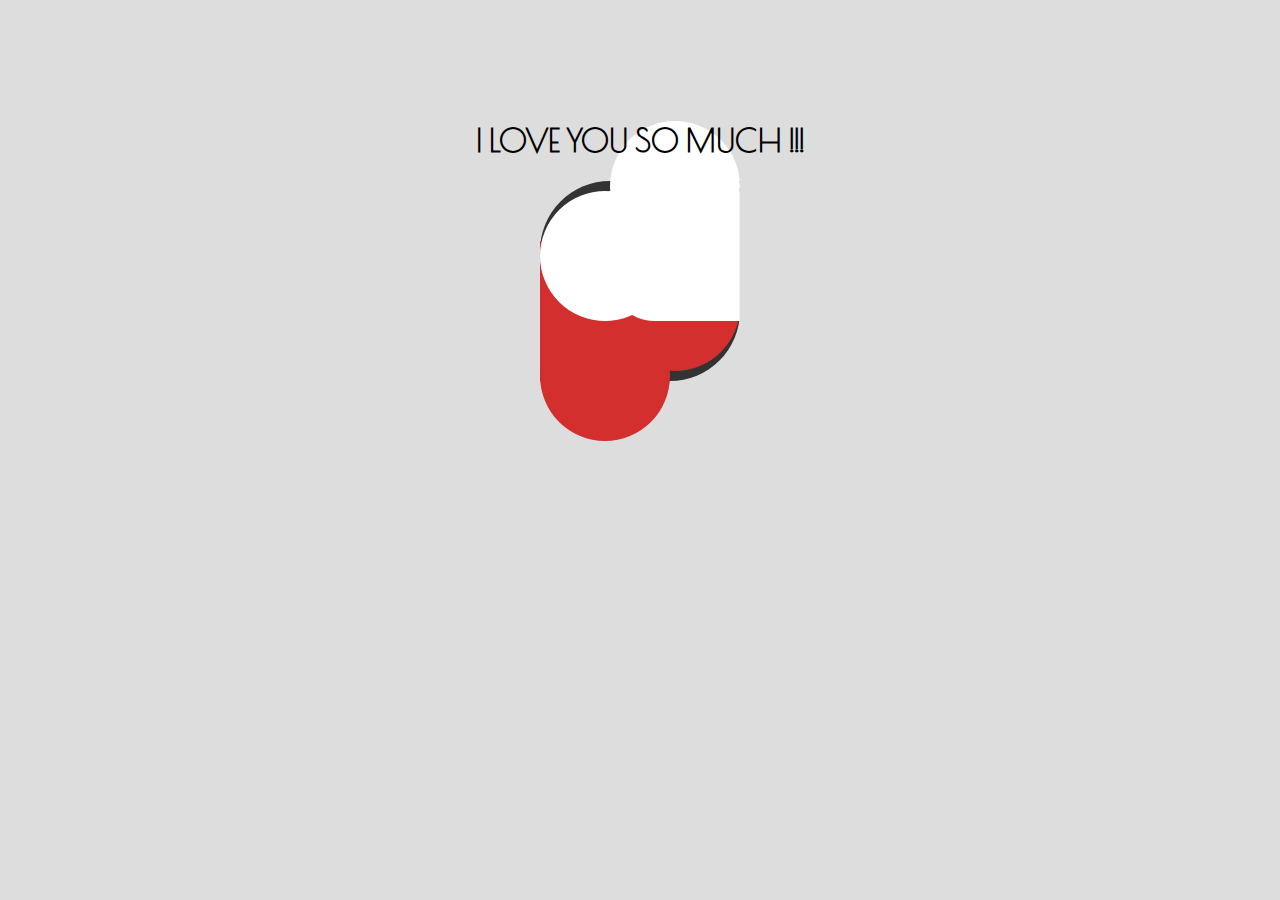
<file: valentine.html>
<!DOCTYPE HTML>
<html lang="en">
    <head>
        <meta charset="utf-8" />
        <meta name="viewport" content="width=device-width, initial-scale=1, shrink-to-fit=no" />
        <meta name="description" content="" />
        <meta name="author" content="" />
        <link href="css/valentines.css" rel="stylesheet"/>
        <title>Valentines Day Page</title>
    </head>

    <body>
        <div id="card">
            <h1 style="text-align:center;"> <strong>I LOVE YOU SO MUCH !!! </strong></h1>
            <div class="heart" id="heart1">
              <div id="half1">
                <div id="circle"></div>
                <div id="rec"></div>
              </div>
              <div id="half2">
                <div id="circle"></div>
                <div id="rec"></div>
              </div>
            </div>
            <div id="message">
              <h2><strong>You are the best thing to ever happen to me ever! I love you so much! </strong></h2>
            </div>
            <div class="heart" id="heart2">
              <div id="half1">
                <div id="circle"></div>
                <div id="rec"></div>
              </div>
              <div id="half2">
                <div id="circle"></div>
                <div id="rec"></div>
              </div>
            </div>
          </div>

          <div id="board"></div>

    </body>
    <script>
		var brd = document.createElement("DIV");
		document.body.insertBefore(brd, document.getElementById("board"));

		seeds = [];
		particles = [];

		const fwkPtcIniV = 0.5;
		const fwkSedIniV = 0.5;
		const fwkPtcIniT = 2500;
		const fwkSedIniT = 1000;
		const a = 0.0005;
		const g = 0.0005;
		const v = 0.3;
		const cursorXOffset = 5;
		const cursorYOffset = 0;


		function newFireworkParticle(x, y, angle)
		{
			var fwkPtc = document.createElement("DIV");
			fwkPtc.setAttribute('class', 'fireWorkParticle');
			fwkPtc.time = fwkPtcIniT;
			while(angle > 360)
				angle -= 360;
			while(angle < 0)
				angle += 360;
			fwkPtc.velocity = [];
			if(angle > 270)
			{
				fwkPtc.velocity.x = fwkPtcIniV * Math.sin(angle * Math.PI / 180) * (1 - Math.random() * v);
				fwkPtc.velocity.y = fwkPtcIniV * Math.cos(angle * Math.PI / 180) * (1 - Math.random() * v);
			}
			else if(angle > 180)
			{
				fwkPtc.velocity.x = fwkPtcIniV * Math.sin(angle * Math.PI / 180) * (1 - Math.random() * v);
				fwkPtc.velocity.y = fwkPtcIniV * Math.cos(angle * Math.PI / 180) * (1 - Math.random() * v);
			}
			else if(angle > 90)
			{
				fwkPtc.velocity.x = fwkPtcIniV * Math.sin(angle * Math.PI / 180) * (1 - Math.random() * v);
				fwkPtc.velocity.y = fwkPtcIniV * Math.cos(angle * Math.PI / 180) * (1 - Math.random() * v);
			}
			else
			{
				fwkPtc.velocity.x = fwkPtcIniV * Math.sin(angle * Math.PI / 180) * (1 - Math.random() * v);
				fwkPtc.velocity.y = fwkPtcIniV * Math.cos(angle * Math.PI / 180) * (1 - Math.random() * v);
			}
			fwkPtc.position = [];
			fwkPtc.position.x = x;
			fwkPtc.position.y = y;
			fwkPtc.style.left = fwkPtc.position.x + 'px';
			fwkPtc.style.top = fwkPtc.position.y + 'px';
			if(particles == null)
				particles = [];
			particles.push(fwkPtc);
			return fwkPtc;
		}

		document.addEventListener("click", newFireWorkOnClick);

		function newFireWorkOnClick(event)
		{
			newFireworkSeed(event.pageX - brd.offsetLeft + cursorXOffset, event.pageY - brd.offsetTop + cursorYOffset);
		}

		function newFireworkSeed(x, y)
		{
			var fwkSed = document.createElement("DIV");
			fwkSed.setAttribute('class', 'fireWorkSeed');
			brd.appendChild(fwkSed);
			fwkSed.time = fwkSedIniT;
			fwkSed.velocity = [];
			fwkSed.velocity.x = 0;
			fwkSed.velocity.y = fwkSedIniV;
			fwkSed.position = [];
			fwkSed.position.x = x;
			fwkSed.position.y = y;
			fwkSed.style.left = fwkSed.position.x + 'px';
			fwkSed.style.top = fwkSed.position.y + 'px';
			if(seeds == null)
				seeds = [];
			seeds.push(fwkSed);
			return fwkSed;
		}
		
		function newFireWorkStar(x, y)
		{
			var fwkBch = document.createElement("DIV");
			fwkBch.setAttribute('class', 'fireWorkBatch');
			var a = 0;
			while(a < 360)
			{
				var fwkPtc = newFireworkParticle(x, y, a);
				fwkBch.appendChild(fwkPtc);
				a += 5;
			}
			brd.appendChild(fwkBch);
		}

		var before = Date.now();
		var id = setInterval(frame, 5);
		
		function frame()
		{
			var current = Date.now();
			var deltaTime = current - before;
			before = current;
			for(i in seeds)
			{
				var fwkSed = seeds[i];
				fwkSed.time -= deltaTime;
				if(fwkSed.time > 0)
				{
					fwkSed.velocity.x -= fwkSed.velocity.x * a * deltaTime;
					fwkSed.velocity.y -= g * deltaTime + fwkSed.velocity.y * a * deltaTime;
					fwkSed.position.x += fwkSed.velocity.x * deltaTime;
					fwkSed.position.y -= fwkSed.velocity.y * deltaTime;
					fwkSed.style.left = fwkSed.position.x + 'px';
					fwkSed.style.top = fwkSed.position.y + 'px';
				}
				else
				{
					newFireWorkStar(fwkSed.position.x, fwkSed.position.y);
					fwkSed.parentNode.removeChild(fwkSed);
					seeds.splice(i, 1);
				}
			}
			for(i in particles)
			{
				var fwkPtc = particles[i];
				fwkPtc.time -= deltaTime;
				if(fwkPtc.time > 0)
				{
					fwkPtc.velocity.x -= fwkPtc.velocity.x * a * deltaTime;
					fwkPtc.velocity.y -= g * deltaTime + fwkPtc.velocity.y * a * deltaTime;
					fwkPtc.position.x += fwkPtc.velocity.x * deltaTime;
					fwkPtc.position.y -= fwkPtc.velocity.y * deltaTime;
					fwkPtc.style.left = fwkPtc.position.x + 'px';
					fwkPtc.style.top = fwkPtc.position.y + 'px';
				}
				else
				{
					fwkPtc.parentNode.removeChild(fwkPtc);
					particles.splice(i, 1);
				}
			}
		}
	</script>
</html>
</file>
<file: css/valentines.css>
@import url(https://fonts.googleapis.com/css?family=Poiret+One);
body {
  background-color: #ddd;
  font-family: 'Poiret One', Segoe UI Light, cursive;
}

#card {
  position: absolute;
  top: 100px;
  width: 460px;
  height: 260px;
  left: 50%;
  margin-left: -230px;
}

#card .heart {
  width: 260px;
  height: 260px;
  float: left;
}

#card .heart #circle {
  height: 130px;
  width: 130px;
  border-radius: 50%;
  background-color: #D32F2F;
}

#card .heart #rec, #card .heart #rec2 {
  margin-top: -60px;
  width: 130px;
  height: 130px;
  background-color: #D32F2F;
  border-radius: 35% 0 0 0;
}

#card .heart #half2 {
  -webkit-transform: rotate(-90deg);
  transform: rotate(-90deg);
  margin-top: -330px;
  margin-left: -200px;
}

#card #heart2 {
  margin-top: -60px;
  margin-left: -130px;
}

#card #heart2 #circle, #card #heart2 #rec {
  background-color: #fff;
}

#card #heart2 #half2 #rec {
  border-bottom: 1px solid #eee;
  margin-top: -61px;
}

#card #message {
  float: left;
  width: 200px;
  height: 200px;
  margin-left: -130px;
  background-color: #333;
  border-radius: 35% 0 35% 0;
  text-align: center;
}

#card #message h2 {
  font-size: 20px;
  color: #fff;
  width: 160px;
  margin-top: 60px;
  margin-left: 16px;
}

#card #heart1 {
  -webkit-transform: rotate(180deg);
  transform: rotate(180deg);
  -webkit-animation: closeLeft 2s ease-in-out forwards;
  animation: closeLeft 2s ease-in-out forwards;
}

#card #heart2 {
  -webkit-animation: closeRight 2s ease-in-out forwards;
  animation: closeRight 2s ease-in-out forwards;
}

#card:hover #heart1 {
  -webkit-animation: openLeft 2s ease-in-out forwards;
  animation: openLeft 2s ease-in-out  forwards;
}

#card:hover #heart2 {
  -webkit-animation: openRight 2s ease-in-out forwards;
  -moz-animation: openRight 2s ease-in-out forwards;
  -ms-animation: openRight 2 ease-in-out  forwards;
}

@-webkit-keyframes closeLeft {
  from {
    -webkit-transform: rotateY(0deg);
  }
  to {
    -webkit-transform: rotateY(180deg);
  }
}

@keyframes closeLeft {
  from {
    -webkit-transform: rotateY(0deg);
            transform: rotateY(0deg);
  }
  to {
    -webkit-transform: rotateY(180deg);
            transform: rotateY(180deg);
  }
}

@-webkit-keyframes openLeft {
  from {
    -webkit-transform: rotateY(180deg);
  }
  to {
    -webkit-transform: rotateY(0deg);
  }
}

@keyframes openLeft {
  from {
    -webkit-transform: rotateY(180deg);
            transform: rotateY(180deg);
  }
  to {
    -webkit-transform: rotateY(0deg);
            transform: rotateY(0deg);
  }
}

@-webkit-keyframes openRight {
  0% {
    -webkit-transform: rotateX(180deg);
  }
  100% {
    -webkit-transform: rotateX(0deg) rotateZ(180deg);
  }
}

@keyframes openRight {
  0% {
    -webkit-transform: rotateX(180deg);
            transform: rotateX(180deg);
  }
  100% {
    -webkit-transform: rotateX(0deg) rotateZ(180deg);
            transform: rotateX(0deg) rotateZ(180deg);
  }
}

@-webkit-keyframes closeRight {
  from {
    -webkit-transform: rotateX(0deg) rotate(180deg);
  }
  to {
    -webkit-transform: rotateX(180deg);
  }
}

@keyframes closeRight {
  from {
    -webkit-transform: rotateX(0deg) rotate(180deg);
            transform: rotateX(0deg) rotate(180deg);
  }
  to {
    -webkit-transform: rotateX(180deg);
            transform: rotateX(180deg);
  }
}

@keyframes 			firework-animation {
  0% {background-color : #ff8426;}
  25% {background-color : #fffc84;}
  50% {background-color : #ff83f4;}
  75% {background-color : #83b6ff;}
  100% {background-color : #ff8426;}
}
@-webkit-keyframes 	firework-animation {
  0% {background-color : #ff8426;}
  25% {background-color : #fffc84;}
  50% {background-color : #ff83f4;}
  75% {background-color : #83b6ff;}
  100% {background-color : #ff8426;}
}
@keyframes 			firework-seed-animation	{
  0% {background-color : #ff8426;}
  25% {background-color : #fffc84;}
  100% {background-color : #ff8426;}
}
@-webkit-keyframes	firework-seed-animation	{
  0% {background-color : #ff8426;}
  25% {background-color : #fffc84;}
  100% {background-color : #ff8426;}
}
@keyframes 			firework-fade-animation {
  0% {opacity : 1;}
  50% {opacity : 1;}
  100% {opacity : 0;}
}
@-webkit-keyframes 	firework-fade-animation {
  0% {opacity : 1;}
  50% {opacity : 1;}
  100% {opacity : 0;}
}
.fireWorkBatch {
  z-index : 999;
  position: absolute;
  top : 0px;
  left : 0px;
  animation-name : firework-fade-animation;
  animation-timing-function : cubic-bezier(0.5, 0, 1. 1);
  animation-duration : 2.5s;
}
.fireWorkParticle {
  z-index : 999;
  position: absolute;
  height : 5px;
  width : 5px;
  border-radius : 2.5px;
  animation-name : firework-animation;
  animation-timing-function : linear;
  animation-duration : 1s;
  animation-iteration-count : infinite;
}
.fireWorkSeed {
  z-index : 999;
  position: absolute;
  height : 5px;
  width : 5px;
  border-radius : 5px;
  animation-name : firework-seed-animation;
  animation-timing-function : linear;
  animation-duration : 0.5s;
  animation-iteration-count : infinite;
}		
/*# sourceMappingURL=valentines.css.map */
</file>
